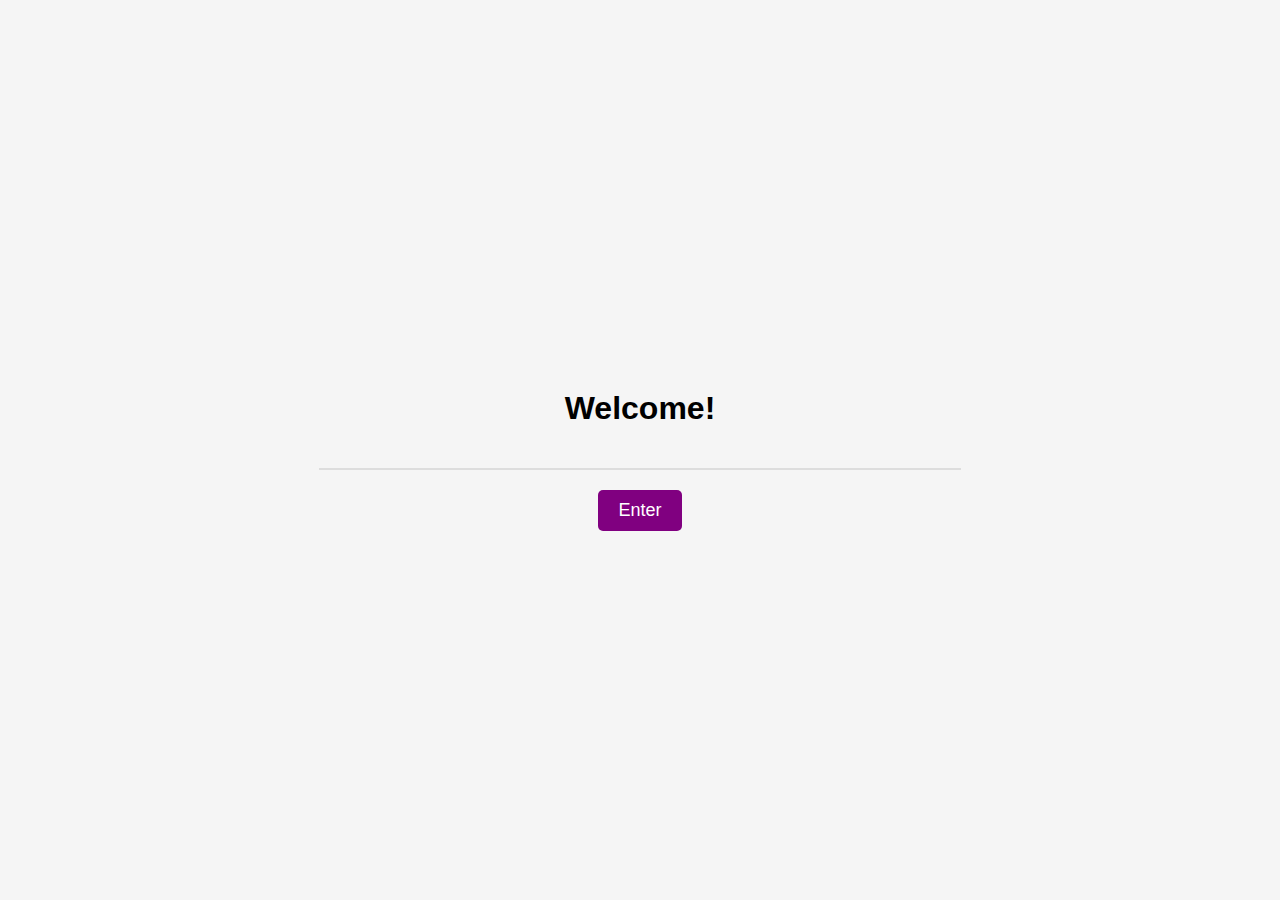
<file: index.html>
<!DOCTYPE html>
<html lang="en-US">
<head>
    <meta charset="UTF-8">
    <meta name="viewport" content="width=device-width, initial-scale=1.0">
    <title>Welcome!</title>
    <link rel="icon" href="me.jpg" type="image/jpg">
    <style>
        body {
            display: flex; /* Use flexbox */
            justify-content: center; /* Center content horizontally */
            align-items: center; /* Center content vertically */
            height: 100vh; /* Set body height to full viewport height */
            margin: 0;
            text-align: center;
            font-family: Helvetica, sans-serif;
            background-color: #f5f5f5;
            flex-direction: column; /* Stack elements vertically */
        }
        hr {
            border: 1px solid #ddd;
            margin: 20px;
            width: 50%; /* Adjust as needed */
        }
        h1 {
            text-align: center;
        }
        p {
            font-size: 16px;
            line-height: 1.5;
        }
        .enter-button {
            padding: 10px 20px;
            background-color: #800080; /* Dark unsaturated purple */
            color: #fff;
            font-size: 18px;
            text-decoration: none;
            border: none;
            border-radius: 5px;
            cursor: pointer;
        }

        .enter-button:hover {
            background-color: #6a006a; /* Darker shade of purple on hover */
        }
    </style>
</head>
<body>
    <h1>Welcome!</h1>
    <hr>
    <a href="home.html" class="enter-button">Enter</a>
</body>
</html>
</file>
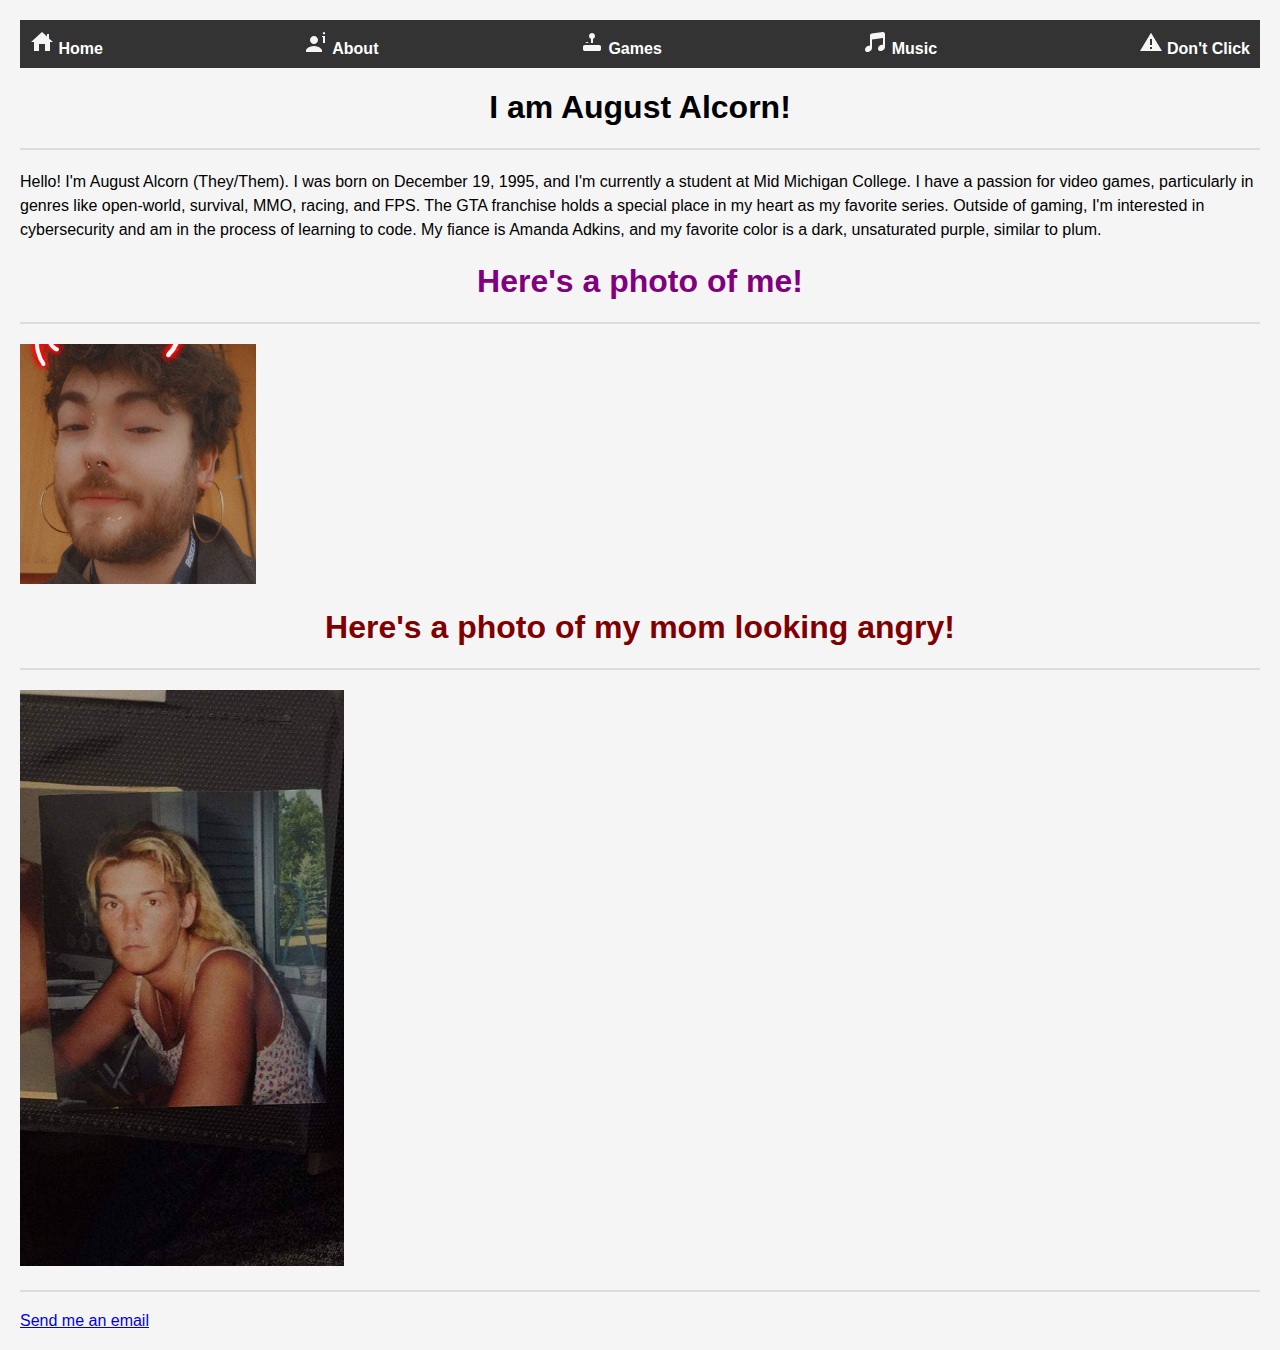
<file: home.html>
<!DOCTYPE html>
<html lang="en-US">
    <head>
        <meta charset="UTF-8">
        <meta name="viewport" content="width=device-width, initial-scale=1.0">
        <title>August Alcorn</title>
        <link rel="icon" href="assets\favicon_home.png" type="image/png">
        <link rel="stylesheet" type="text/css" href="style.css">
    </head>
    <body>
        <nav>
            <a href="home.html">
                <svg xmlns="http://www.w3.org/2000/svg" viewBox="0 0 24 24" width="24px" height="24px">
                <path d="M 12 2.0996094 L 1 12 L 4 12 L 4 21 L 9 21 L 9 14 L 15 14 L 15 21 L 20 21 L 20 12 L 23 12 L 19 8.4003906 L 19 4 L 17 4 L 17 6.5996094 L 12 2.0996094 z" fill="#F5F5F5" />
                </svg>
                Home
            </a>
            <a href="#">
                <svg xmlns="http://www.w3.org/2000/svg" viewBox="0 0 24 24" width="24px" height="24px">
                <path d="M 20 2 C 19.046875 2 18.84375 2.785156 18.84375 3.125 C 18.84375 3.464844 19.003906 4.28125 20 4.28125 C 20.996094 4.28125 21.125 3.441406 21.125 3.125 C 21.125 2.808594 20.953125 2 20 2 Z M 10 6 C 7.789063 6 6 7.789063 6 10 C 6 12.210938 7.789063 14 10 14 C 12.210938 14 14 12.210938 14 10 C 14 7.789063 12.210938 6 10 6 Z M 18 6 L 18 7 L 19 7 L 19 13 L 21 13 L 21 6 Z M 10 16 C 3.921875 16 2 20 2 20 L 2 22 L 18 22 L 18 20 C 18 20 16.078125 16 10 16 Z" fill="#F5F5F5" />
                </svg>
                About
            </a>
            <a href="#">
                <svg xmlns="http://www.w3.org/2000/svg" viewBox="0 0 24 24" width="24px" height="24px">
                <path d="M19.184 15H4.816C3.815 15 3 15.814 3 16.816v2.367C3 20.186 3.815 21 4.816 21h14.367C20.185 21 21 20.186 21 19.184v-2.367C21 15.814 20.185 15 19.184 15zM7 12c-.738 0-1.376.405-1.723 1h3.445C8.376 12.405 7.738 12 7 12zM11 8.816V13h2V8.816C14.161 8.402 15 7.302 15 6c0-1.654-1.346-3-3-3S9 4.346 9 6C9 7.302 9.839 8.402 11 8.816z" fill="#F5F5F5" />
                </svg>
                Games
            </a>
            <a href="music.html">
                <svg xmlns="http://www.w3.org/2000/svg" viewBox="0 0 24 24" width="24px" height="24px">
                <path d="M 19.6875 2 L 8.6875 3.5 C 7.6875 3.601563 7 4.5 7 5.5 L 7 15.78125 C 6.539063 15.699219 6.039063 15.699219 5.5 15.8125 C 3.601563 16.3125 2 17.988281 2 19.6875 C 2 21.386719 3.601563 22.40625 5.5 21.90625 C 7.398438 21.40625 9 19.699219 9 18 L 9 9.40625 L 20 7.9375 L 20 14.71875 C 19.539063 14.636719 19.039063 14.671875 18.5 14.8125 C 16.601563 15.3125 15 16.988281 15 18.6875 C 15 20.386719 16.601563 21.40625 18.5 20.90625 C 20.398438 20.40625 22 18.699219 22 17 L 22 4 C 22 2.800781 20.886719 1.898438 19.6875 2 Z" fill="#F5F5F5" />
                </svg>
                Music
            </a>
            <a href="thegame.html">
                <svg xmlns="http://www.w3.org/2000/svg" viewBox="0 0 24 24" width="24px" height="24px">
                <path d="M 12 2.6992188 L 1 21 L 23 21 L 12 2.6992188 z M 11 9 L 13 9 L 13 15 L 11 15 L 11 9 z M 11 17 L 13 17 L 13 19 L 11 19 L 11 17 z" fill="#F5F5F5" />
                </svg>
                Don't Click
            </a>
        </nav>
        <h1>I am August Alcorn!</h1>
        <hr>
        <p>Hello! I'm August Alcorn (They/Them). I was born on 
            December 19, 1995, and I'm currently 
            a student at Mid Michigan College. I 
            have a passion for video games, particularly 
            in genres like open-world, survival, MMO, 
            racing, and FPS. The GTA franchise holds a 
            special place in my heart as my favorite series. 
            Outside of gaming, I'm interested in 
            cybersecurity and am in the process of learning 
            to code. My fiance is Amanda Adkins, and my 
            favorite color is a dark, unsaturated purple, 
            similar to plum.</p>
        <h1 style="color:purple">Here's a photo of me!</h1>
        <hr>
        <img title="Me!" src="me.jpg" alt="fuck" width="236" height="240">
        <h1 style="color:maroon">Here's a photo of my mom looking angry!</h1>
        <hr>
        <img src="mom.jpg" width="324" height="576" title="a very old picture">
        <hr>
        <a href="august@augbyte.tech">Send me an email</a> 
    
    </body>
</html>
</file>
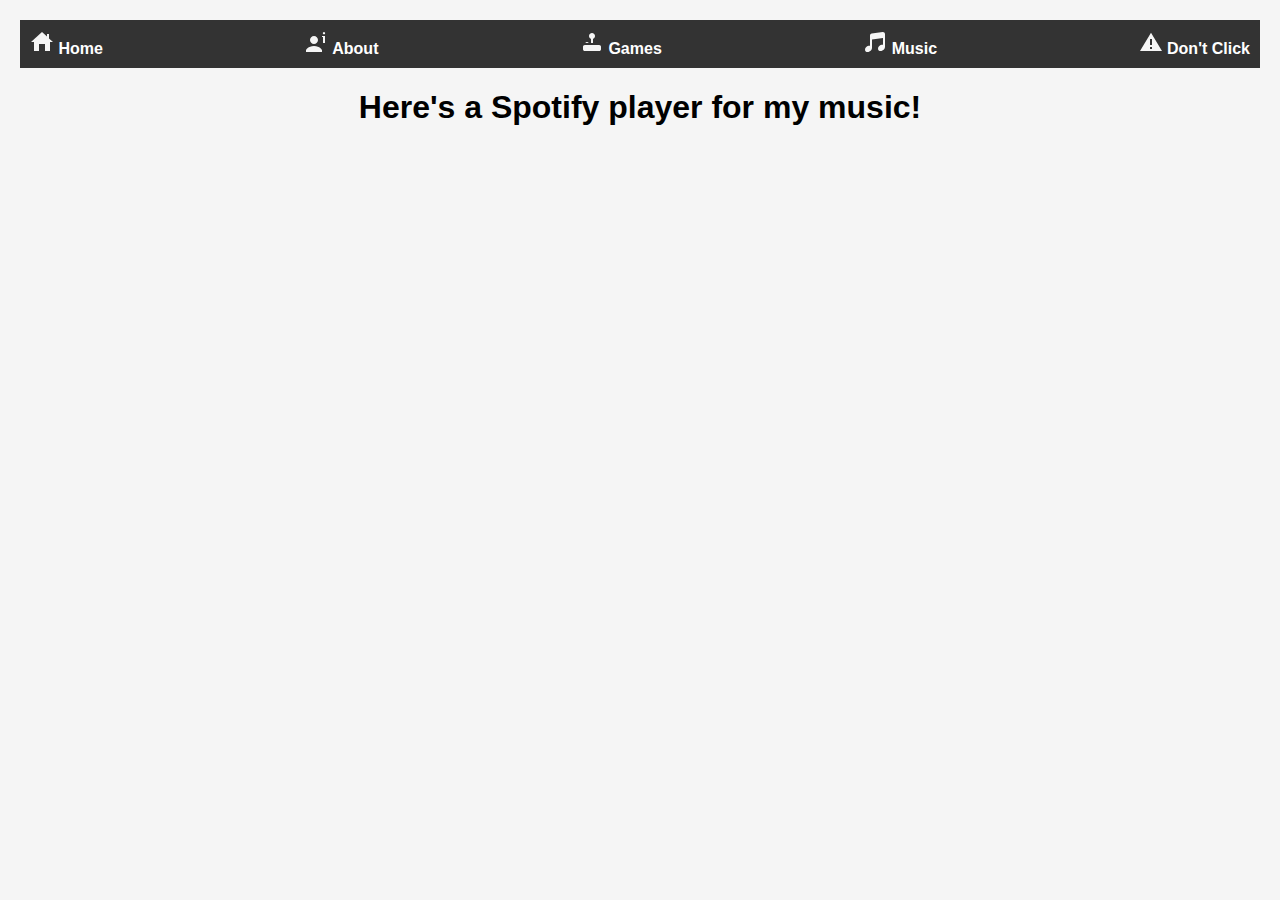
<file: music.html>
<!DOCTYPE html>
<html lang="en-US">
    <head>
        <meta charset="UTF-8">
        <meta name="viewport" content="width=device-width, initial-scale=1.0">
        <title>Alcorn Spotify Player</title>
        <link rel="icon" href="assets\favicon_music.png" type="image/png">
        <link rel="stylesheet" type="text/css" href="style.css">
    </head>
    <body>
        <nav>
            <a href="home.html">
                <svg xmlns="http://www.w3.org/2000/svg" viewBox="0 0 24 24" width="24px" height="24px">
                <path d="M 12 2.0996094 L 1 12 L 4 12 L 4 21 L 9 21 L 9 14 L 15 14 L 15 21 L 20 21 L 20 12 L 23 12 L 19 8.4003906 L 19 4 L 17 4 L 17 6.5996094 L 12 2.0996094 z" fill="#F5F5F5" />
                </svg>
                Home
            </a>
            <a href="#">
                <svg xmlns="http://www.w3.org/2000/svg" viewBox="0 0 24 24" width="24px" height="24px">
                <path d="M 20 2 C 19.046875 2 18.84375 2.785156 18.84375 3.125 C 18.84375 3.464844 19.003906 4.28125 20 4.28125 C 20.996094 4.28125 21.125 3.441406 21.125 3.125 C 21.125 2.808594 20.953125 2 20 2 Z M 10 6 C 7.789063 6 6 7.789063 6 10 C 6 12.210938 7.789063 14 10 14 C 12.210938 14 14 12.210938 14 10 C 14 7.789063 12.210938 6 10 6 Z M 18 6 L 18 7 L 19 7 L 19 13 L 21 13 L 21 6 Z M 10 16 C 3.921875 16 2 20 2 20 L 2 22 L 18 22 L 18 20 C 18 20 16.078125 16 10 16 Z" fill="#F5F5F5" />
                </svg>
                About
            </a>
            <a href="#">
                <svg xmlns="http://www.w3.org/2000/svg" viewBox="0 0 24 24" width="24px" height="24px">
                <path d="M19.184 15H4.816C3.815 15 3 15.814 3 16.816v2.367C3 20.186 3.815 21 4.816 21h14.367C20.185 21 21 20.186 21 19.184v-2.367C21 15.814 20.185 15 19.184 15zM7 12c-.738 0-1.376.405-1.723 1h3.445C8.376 12.405 7.738 12 7 12zM11 8.816V13h2V8.816C14.161 8.402 15 7.302 15 6c0-1.654-1.346-3-3-3S9 4.346 9 6C9 7.302 9.839 8.402 11 8.816z" fill="#F5F5F5" />
                </svg>
                Games
            </a>
            <a href="music.html">
                <svg xmlns="http://www.w3.org/2000/svg" viewBox="0 0 24 24" width="24px" height="24px">
                <path d="M 19.6875 2 L 8.6875 3.5 C 7.6875 3.601563 7 4.5 7 5.5 L 7 15.78125 C 6.539063 15.699219 6.039063 15.699219 5.5 15.8125 C 3.601563 16.3125 2 17.988281 2 19.6875 C 2 21.386719 3.601563 22.40625 5.5 21.90625 C 7.398438 21.40625 9 19.699219 9 18 L 9 9.40625 L 20 7.9375 L 20 14.71875 C 19.539063 14.636719 19.039063 14.671875 18.5 14.8125 C 16.601563 15.3125 15 16.988281 15 18.6875 C 15 20.386719 16.601563 21.40625 18.5 20.90625 C 20.398438 20.40625 22 18.699219 22 17 L 22 4 C 22 2.800781 20.886719 1.898438 19.6875 2 Z" fill="#F5F5F5" />
                </svg>
                Music
            </a>
            <a href="thegame.html">
                <svg xmlns="http://www.w3.org/2000/svg" viewBox="0 0 24 24" width="24px" height="24px">
                <path d="M 12 2.6992188 L 1 21 L 23 21 L 12 2.6992188 z M 11 9 L 13 9 L 13 15 L 11 15 L 11 9 z M 11 17 L 13 17 L 13 19 L 11 19 L 11 17 z" fill="#F5F5F5" />
                </svg>
                Don't Click
            </a>
        </nav>
        <h1>Here's a Spotify player for my music!</h1>
        <iframe style="border-radius:12px" src="https://open.spotify.com/embed/artist/7yQMVYGVbYCUgvq9TAERP1?utm_source=generator" width="100%" height="352" frameBorder="0" allowfullscreen="" allow="autoplay; clipboard-write; encrypted-media; fullscreen; picture-in-picture" loading="lazy"></iframe>
    </body>
</html>
</file>
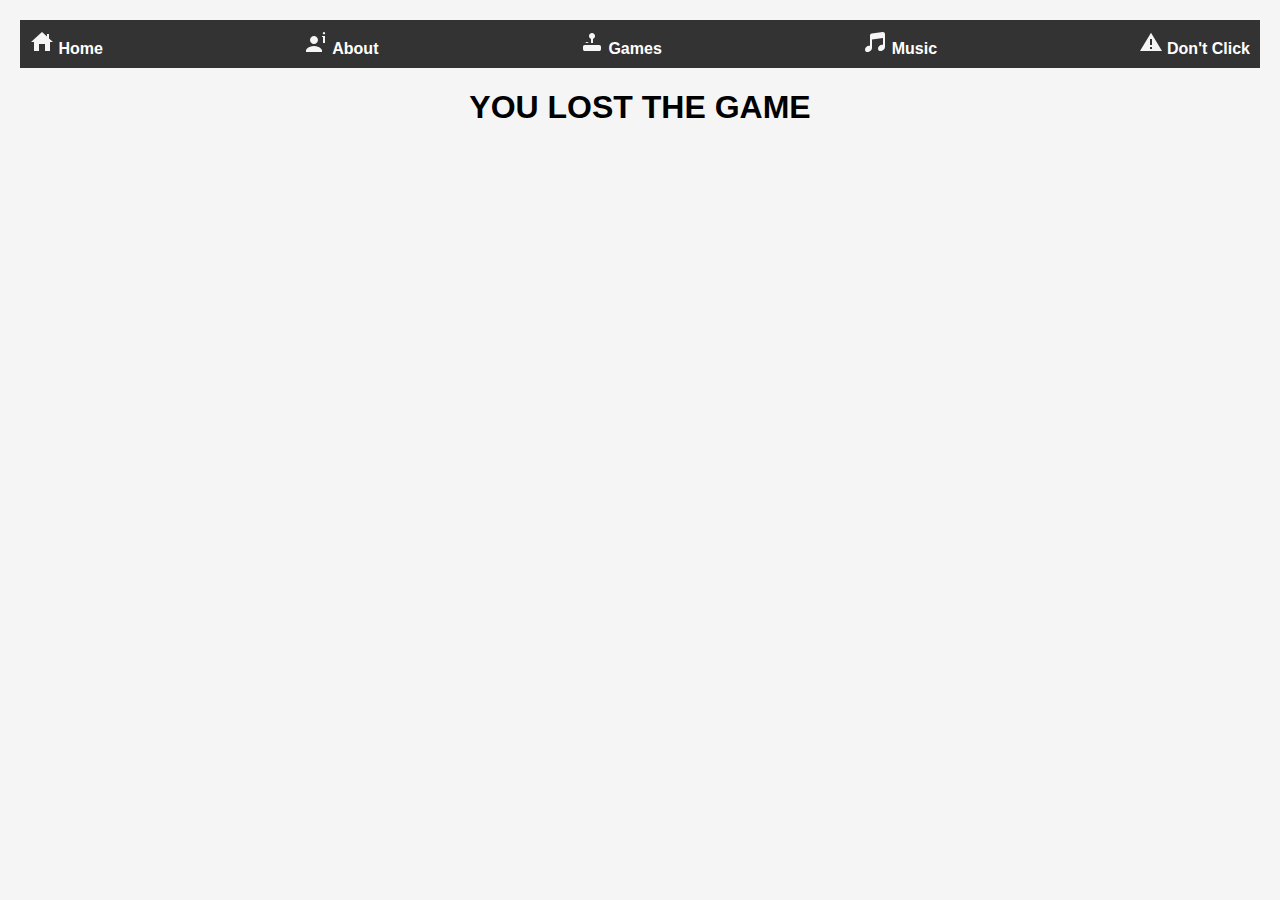
<file: thegame.html>
<!DOCTYPE html>
<html>
    <head>
        <meta charset="UTF-8">
        <meta name="viewport" content="width=device-width, initial-scale=1.0">
        <title>The Game</title>
        <link rel="icon" href="assets\favicon_thegame.png" type="image/png">
        <link rel="stylesheet" type="text/css" href="style.css">
    <head>  
    <body>
        <nav>
            <a href="home.html">
                <svg xmlns="http://www.w3.org/2000/svg" viewBox="0 0 24 24" width="24px" height="24px">
                <path d="M 12 2.0996094 L 1 12 L 4 12 L 4 21 L 9 21 L 9 14 L 15 14 L 15 21 L 20 21 L 20 12 L 23 12 L 19 8.4003906 L 19 4 L 17 4 L 17 6.5996094 L 12 2.0996094 z" fill="#F5F5F5" />
                </svg>
                Home
            </a>
            <a href="#">
                <svg xmlns="http://www.w3.org/2000/svg" viewBox="0 0 24 24" width="24px" height="24px">
                <path d="M 20 2 C 19.046875 2 18.84375 2.785156 18.84375 3.125 C 18.84375 3.464844 19.003906 4.28125 20 4.28125 C 20.996094 4.28125 21.125 3.441406 21.125 3.125 C 21.125 2.808594 20.953125 2 20 2 Z M 10 6 C 7.789063 6 6 7.789063 6 10 C 6 12.210938 7.789063 14 10 14 C 12.210938 14 14 12.210938 14 10 C 14 7.789063 12.210938 6 10 6 Z M 18 6 L 18 7 L 19 7 L 19 13 L 21 13 L 21 6 Z M 10 16 C 3.921875 16 2 20 2 20 L 2 22 L 18 22 L 18 20 C 18 20 16.078125 16 10 16 Z" fill="#F5F5F5" />
                </svg>
                About
            </a>
            <a href="#">
                <svg xmlns="http://www.w3.org/2000/svg" viewBox="0 0 24 24" width="24px" height="24px">
                <path d="M19.184 15H4.816C3.815 15 3 15.814 3 16.816v2.367C3 20.186 3.815 21 4.816 21h14.367C20.185 21 21 20.186 21 19.184v-2.367C21 15.814 20.185 15 19.184 15zM7 12c-.738 0-1.376.405-1.723 1h3.445C8.376 12.405 7.738 12 7 12zM11 8.816V13h2V8.816C14.161 8.402 15 7.302 15 6c0-1.654-1.346-3-3-3S9 4.346 9 6C9 7.302 9.839 8.402 11 8.816z" fill="#F5F5F5" />
                </svg>
                Games
            </a>
            <a href="music.html">
                <svg xmlns="http://www.w3.org/2000/svg" viewBox="0 0 24 24" width="24px" height="24px">
                <path d="M 19.6875 2 L 8.6875 3.5 C 7.6875 3.601563 7 4.5 7 5.5 L 7 15.78125 C 6.539063 15.699219 6.039063 15.699219 5.5 15.8125 C 3.601563 16.3125 2 17.988281 2 19.6875 C 2 21.386719 3.601563 22.40625 5.5 21.90625 C 7.398438 21.40625 9 19.699219 9 18 L 9 9.40625 L 20 7.9375 L 20 14.71875 C 19.539063 14.636719 19.039063 14.671875 18.5 14.8125 C 16.601563 15.3125 15 16.988281 15 18.6875 C 15 20.386719 16.601563 21.40625 18.5 20.90625 C 20.398438 20.40625 22 18.699219 22 17 L 22 4 C 22 2.800781 20.886719 1.898438 19.6875 2 Z" fill="#F5F5F5" />
                </svg>
                Music
            </a>
            <a href="thegame.html">
                <svg xmlns="http://www.w3.org/2000/svg" viewBox="0 0 24 24" width="24px" height="24px">
                <path d="M 12 2.6992188 L 1 21 L 23 21 L 12 2.6992188 z M 11 9 L 13 9 L 13 15 L 11 15 L 11 9 z M 11 17 L 13 17 L 13 19 L 11 19 L 11 17 z" fill="#F5F5F5" />
                </svg>
                Don't Click
            </a>
        </nav>
        <h1>YOU LOST THE GAME</h1>
	</body>
</html>
</file>
<file: style.css>
body {
    font-family: Helvetica, sans-serif;
    margin: 20px;
    background-color: #f5f5f5;
}
hr {
    border: 1px solid #ddd;
    margin: 20px 0;
}
nav {
    display: flex;
    justify-content: space-between;
    background-color: #333;
    padding: 10px;
}
nav a {
    color: white;
    text-decoration: none;
    font-weight: bold;
}
h1 {
    text-align: center;
}
p {
    font-size: 16px;
    line-height: 1.5;
}
</file>
